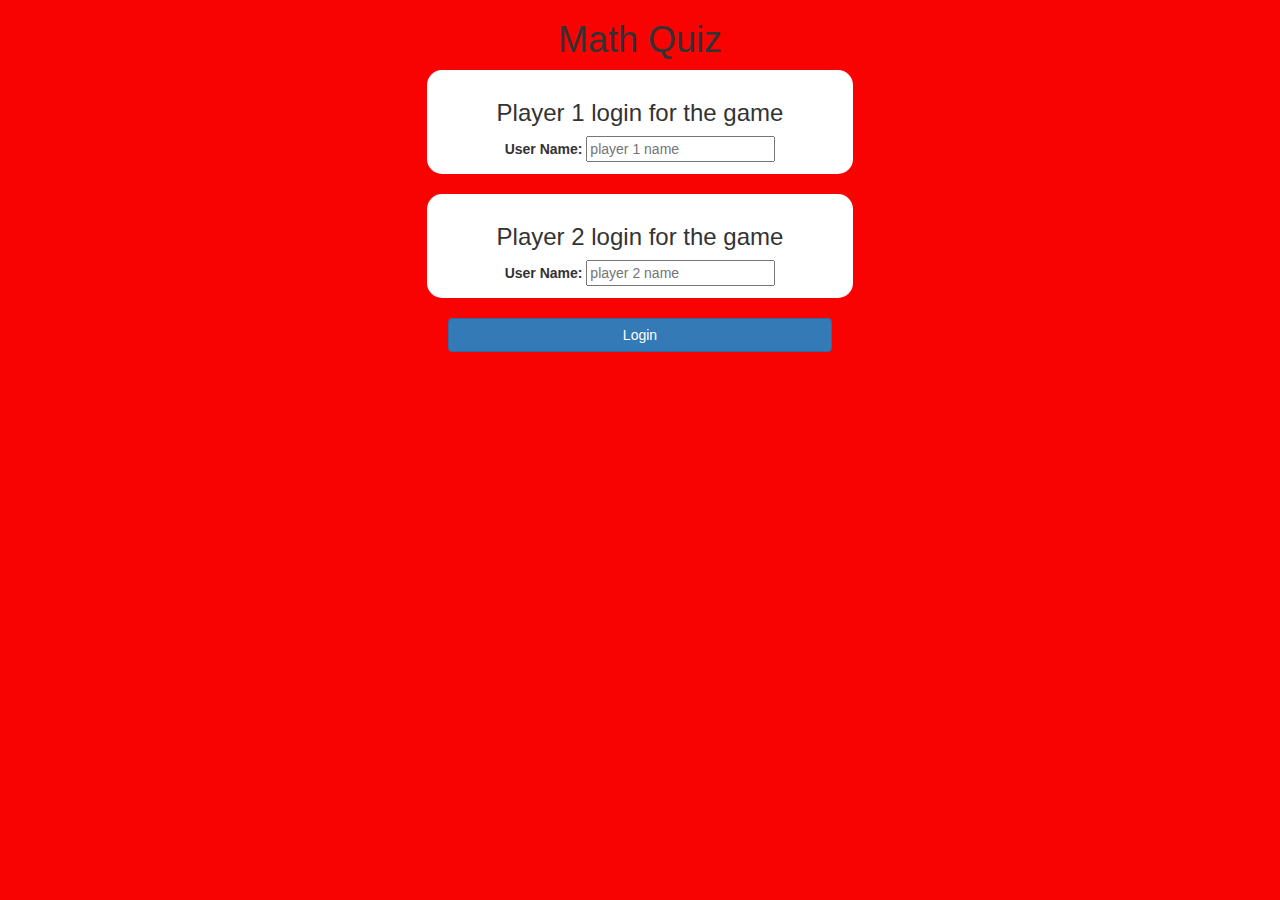
<file: index.html>
<!DOCTYPE html>
<html>
<head>
	<title>Math Quiz</title>

<meta name="viewport" content="width=device-width, initial-scale=1">
<link rel="stylesheet" href="https://maxcdn.bootstrapcdn.com/bootstrap/3.4.0/css/bootstrap.min.css">
<script src="https://ajax.googleapis.com/ajax/libs/jquery/3.4.1/jquery.min.js"></script>
<script src="https://maxcdn.bootstrapcdn.com/bootstrap/3.4.0/js/bootstrap.min.js"></script>

<link rel="stylesheet" type="text/css" href="game.css">

<script src="game_login.js"></script>
</head>
<body>
<center>
	<h1>Math Quiz</h1>
	<div class="col-lg-4 col-sm-8 col-xs-11 login_div1">
	<h3>Player 1 login for the game</h3>	
		<label>User Name:</label>
		<input type="text" id="player1_name_input" class="form_control" placeholder="player 1 name">
		<br>
	</div>
	<br>
	<div class="col-lg-4 col-sm-8 col-xs-11 login_div2">
		<h3>Player 2 login for the game</h3>	
			<label>User Name:</label>
			<input type="text" id="player2_name_input" class="form_control" placeholder="player 2 name">
			<br>
		</div>
		<br>
		<button style="width: 30%;" class="btn btn-primary" onclick="addUser()">Login</button>
</center>
</body>
</html>
</file>
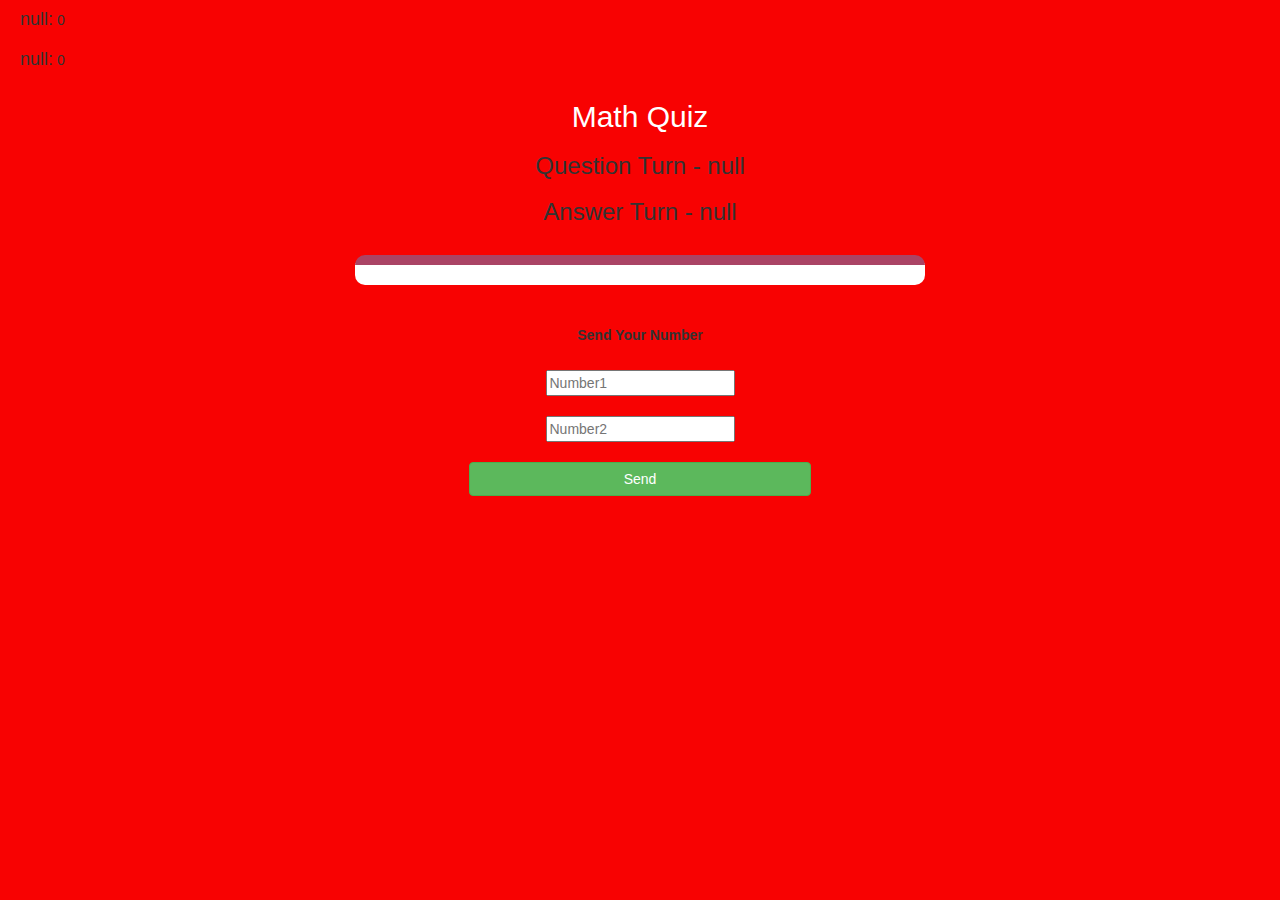
<file: game_page.html>
<!DOCTYPE html>
<html>
<head>
	<title>Math Quiz</title>

<meta name="viewport" content="width=device-width, initial-scale=1">
<link rel="stylesheet" href="https://maxcdn.bootstrapcdn.com/bootstrap/3.4.0/css/bootstrap.min.css">
<script src="https://ajax.googleapis.com/ajax/libs/jquery/3.4.1/jquery.min.js"></script>
<script src="https://maxcdn.bootstrapcdn.com/bootstrap/3.4.0/js/bootstrap.min.js"></script>

<link rel="stylesheet" type="text/css" href="game.css">
</head>
<body>
 <h4 id="player1_name"></h4>  <span id="player1_score"></span>
 <br>
 <h4 id="player2_name"></h4>  <span id="player2_score"></span>
<div class="container">
	<center>
		<h2 style="color: white;">Math Quiz</h2>
    <h3 id="player_question"></h3>
	<h3 id="player_answer"></h3>
	<br>
 <div id="output" class="col-lg-6">
 </div>

		<br>
		<br>

		<label>Send Your Number</label>
		<br> <br>
 <input type="text" id="number1" class="form_control" placeholder="Number1">
 <br> <br>
 <input type="text" id="number2" class="form_control" placeholder="Number2">
		<br> <br>
 <button class="btn btn-success" style="width: 30%;" onclick="send()">Send</button>
	</center>
</div>

<script src="game_page.js"></script>
</body>
</html>
</file>
<file: game.css>
body
{
	background: #f80202;
}

	.login_div1 , .login_div2
	{
		background: white;
		padding: 10px;
		float: none;
		border-radius: 15px;
	}


#player1_name , #player2_name
{
	display: inline-block;
	margin-left: 20px;
}
#word
{
	width: 60%;
}
#word_display
{
	letter-spacing: 5px;
}
#output
{
background: white;
border-radius: 10px;
border-top: 10px solid #AA4465;
padding: 10px;
float: none;
text-align: left;
}
</file>
